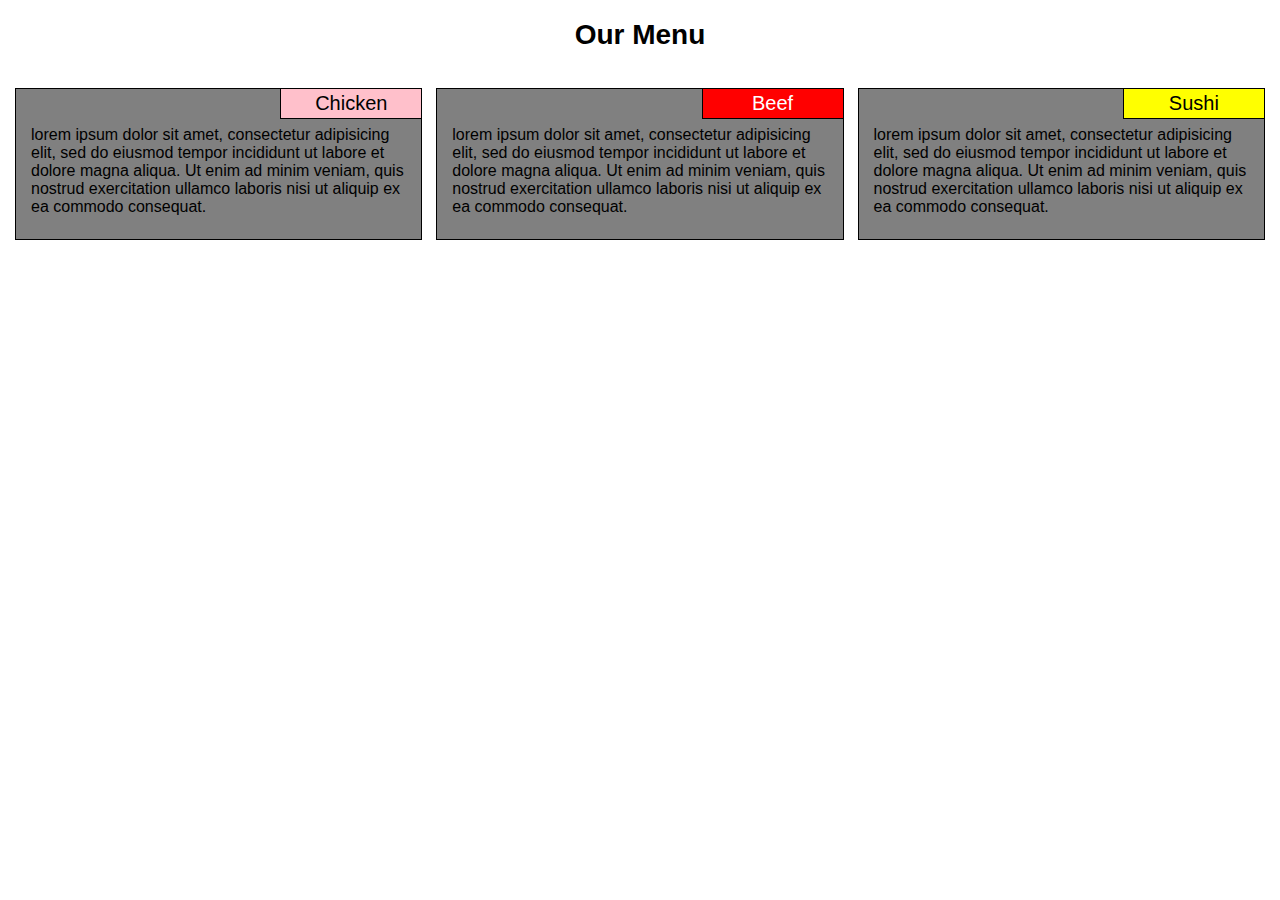
<file: module2-solution/index.html>
<!DOCTYPE html>
<html>
<head>
<meta charset="utf-8">
<meta name="viewport" content="width=device-width, initial-scale=1">
<title>module2-solution</title>
<link rel="stylesheet" href="css/styles.css">
</head>
<body>
	<h1>Our Menu</h1>
<section class="col-lg-4 col-md-6 col-sm-12">
	<div class="in">
		<div class="title chicken"> Chicken </div>
		<p>lorem ipsum dolor sit amet, consectetur adipisicing elit, sed do eiusmod tempor incididunt ut labore et dolore magna aliqua. Ut enim ad minim veniam, quis nostrud exercitation ullamco laboris nisi ut aliquip ex ea commodo consequat.</p>
	</div>
</section>

<section class="col-lg-4 col-md-6 col-sm-12">
	<div class="in">
		<div class="title beef"> Beef </div>
		<p>lorem ipsum dolor sit amet, consectetur adipisicing elit, sed do eiusmod tempor incididunt ut labore et dolore magna aliqua. Ut enim ad minim veniam, quis nostrud exercitation ullamco laboris nisi ut aliquip ex ea commodo consequat.</p>
	</div>
</section>
<section class="col-lg-4 col-md-12 col-sm-12">
	<div class="in">
		<div class="title sushi"> Sushi </div>
		<p>lorem ipsum dolor sit amet, consectetur adipisicing elit, sed do eiusmod tempor incididunt ut labore et dolore magna aliqua. Ut enim ad minim veniam, quis nostrud exercitation ullamco laboris nisi ut aliquip ex ea commodo consequat.</p>
	</div>
</section>

</body>
</html>
</file>
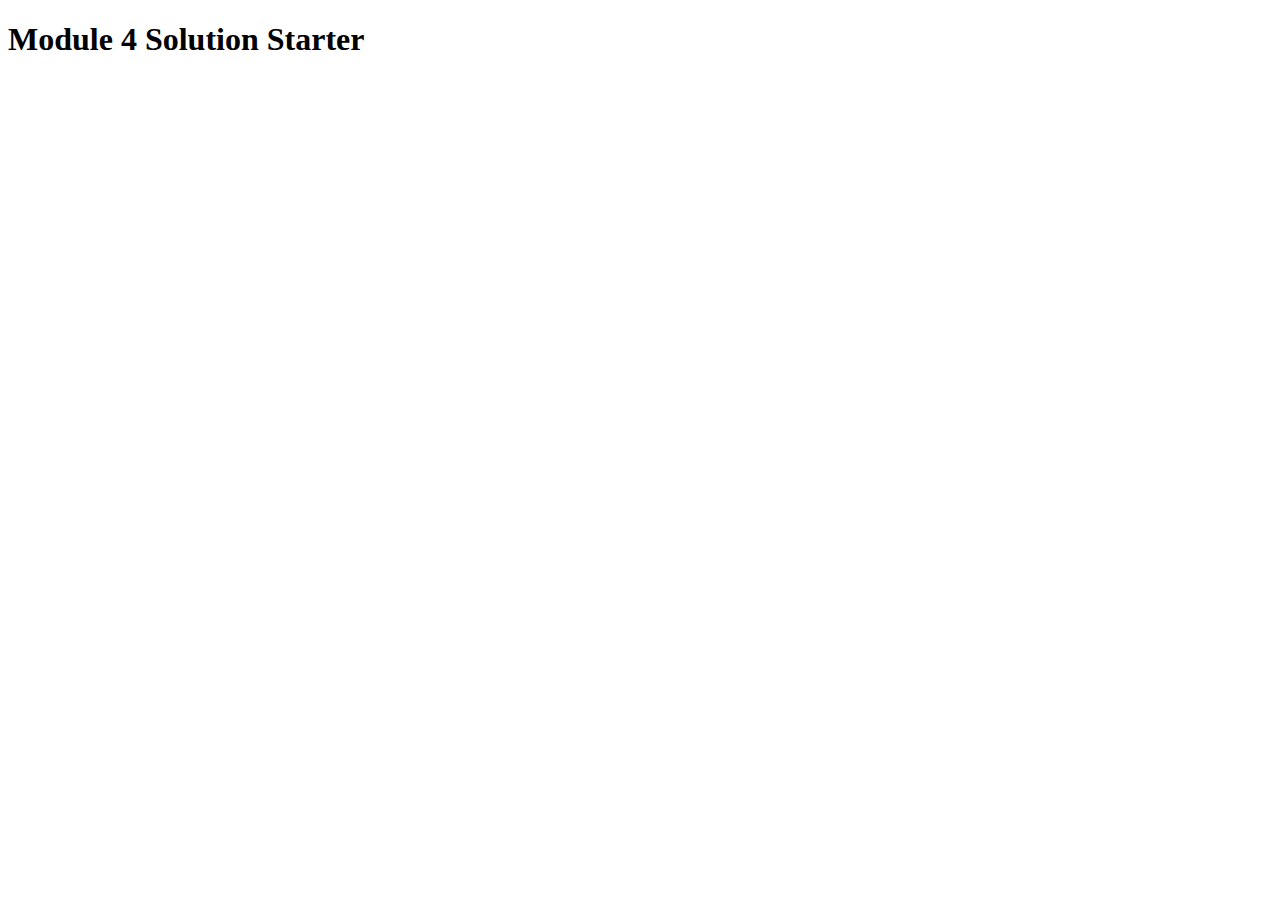
<file: module4-solution/index.html>
<!DOCTYPE html>
<html>
<head>
  <meta charset="utf-8">
  <title>Module 4 Solution Starter</title>
  <script>
    var names = []; // DO NOT REMOVE
  </script>
  <script src="SpeakHello.js"></script>
  <script src="SpeakGoodBye.js"></script>
  <script src="script.js"></script>
</head>
<body>
  <h1>Module 4 Solution Starter</h1>
</body>
</html>
</file>
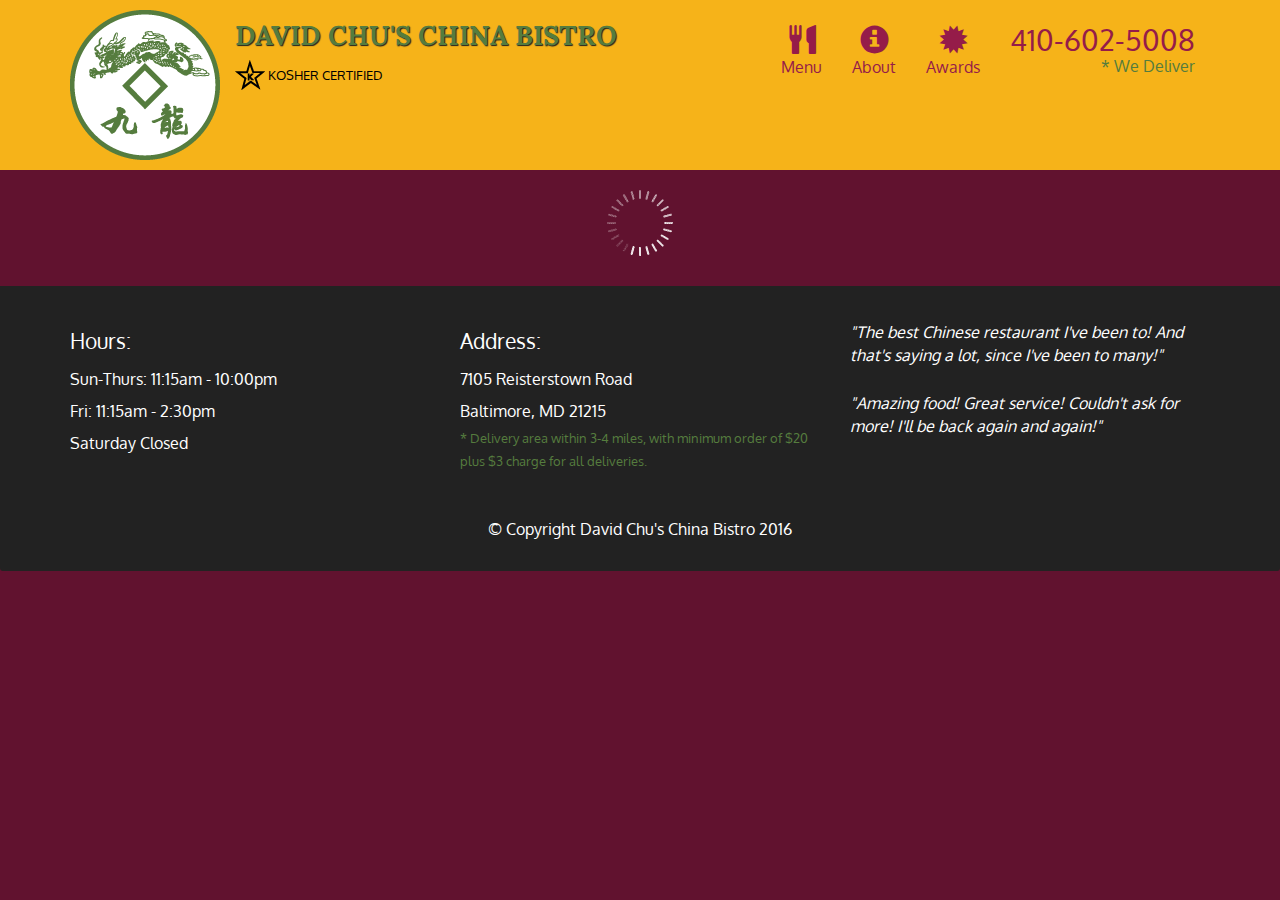
<file: module5-solution/index.html>
<!doctype html>
<html lang="en">
  <head>
    <meta charset="utf-8">
    <meta http-equiv="X-UA-Compatible" content="IE=edge">
    <meta name="viewport" content="width=device-width, initial-scale=1">
    <title>David Chu's China Bistro</title>
    <link rel="stylesheet" href="css/bootstrap.min.css">
    <link rel="stylesheet" href="css/styles.css">
    <link href='https://fonts.googleapis.com/css?family=Oxygen:400,300,700' rel='stylesheet' type='text/css'>
    <link href='https://fonts.googleapis.com/css?family=Lora' rel='stylesheet' type='text/css'>
  </head>
<body>
  <header>
    <nav id="header-nav" class="navbar navbar-default">
      <div class="container">
        <div class="navbar-header">
          <a href="index.html" class="pull-left visible-md visible-lg">
            <div id="logo-img" alt="Logo image"></div>
          </a>

          <div class="navbar-brand">
            <a href="index.html"><h1>David Chu's China Bistro</h1></a>
            <p>
              <img src="images/star-k-logo.png" alt="Kosher certification">
              <span>Kosher Certified</span>
            </p>
          </div>

          <button id="navbarToggle" type="button" class="navbar-toggle collapsed" data-toggle="collapse" data-target="#collapsable-nav" aria-expanded="false">
            <span class="sr-only">Toggle navigation</span>
            <span class="icon-bar"></span>
            <span class="icon-bar"></span>
            <span class="icon-bar"></span>
          </button>
        </div>
        
        <div id="collapsable-nav" class="collapse navbar-collapse">
           <ul id="nav-list" class="nav navbar-nav navbar-right">
            <li id="navHomeButton" class="visible-xs active">
              <a href="index.html">
                <span class="glyphicon glyphicon-home"></span> Home</a>
            </li>
            <li id="navMenuButton">
              <a href="#" onclick="$dc.loadMenuCategories();">
                <span class="glyphicon glyphicon-cutlery"></span><br class="hidden-xs"> Menu</a>
            </li>
            <li>
              <a href="#">
                <span class="glyphicon glyphicon-info-sign"></span><br class="hidden-xs"> About</a>
            </li>
            <li>
              <a href="#">
                <span class="glyphicon glyphicon-certificate"></span><br class="hidden-xs"> Awards</a>
            </li>
            <li id="phone" class="hidden-xs">
              <a href="tel:410-602-5008">
                <span>410-602-5008</span></a><div>* We Deliver</div>
            </li>
          </ul><!-- #nav-list -->
        </div><!-- .collapse .navbar-collapse -->
      </div><!-- .container -->
    </nav><!-- #header-nav -->
  </header>

  <div id="call-btn" class="visible-xs">
    <a class="btn" href="tel:410-602-5008">
    <span class="glyphicon glyphicon-earphone"></span>
    410-602-5008
    </a>
  </div>
  <div id="xs-deliver" class="text-center visible-xs">* We Deliver</div>

  <div id="main-content" class="container"></div>

  <footer class="panel-footer">
    <div class="container">
      <div class="row">
        <section id="hours" class="col-sm-4">
          <span>Hours:</span><br>
          Sun-Thurs: 11:15am - 10:00pm<br>
          Fri: 11:15am - 2:30pm<br>
          Saturday Closed
          <hr class="visible-xs">
        </section>
        <section id="address" class="col-sm-4">
          <span>Address:</span><br>
          7105 Reisterstown Road<br>
          Baltimore, MD 21215
          <p>* Delivery area within 3-4 miles, with minimum order of $20 plus $3 charge for all deliveries.</p>
          <hr class="visible-xs">
        </section>
        <section id="testimonials" class="col-sm-4">
          <p>"The best Chinese restaurant I've been to! And that's saying a lot, since I've been to many!"</p>
          <p>"Amazing food! Great service! Couldn't ask for more! I'll be back again and again!"</p>
        </section>
      </div>
      <div class="text-center">&copy; Copyright David Chu's China Bistro 2016</div>
    </div>
  </footer>

  <!-- jQuery (Bootstrap JS plugins depend on it) -->
  <script src="js/jquery-2.1.4.min.js"></script>
  <script src="js/bootstrap.min.js"></script>
  <script src="js/ajax-utils.js"></script>
  <script src="js/script.js"></script>
</body>
</html>
</file>
<file: module2-solution/css/styles.css>
*{
	font-family: Arial, Helvetica, sans-serif;
}
h1 {
	margin-bottom: 30px;
	text-align: center;
	font-size:175%;
}

.title{
	float:right;
	border-left: 1px solid black;
	border-bottom: 1px solid black;
	padding: 3px 20px 3px 20px;
	width: 100px;
	text-align: center;
	font-size: 125%;

}
.chicken{
	background-color: pink;
}
.beef{
	background-color: red;
	color:white;
}
.sushi{
	background-color: yellow;
}
.in{
	border: 1px solid black;
	position: relative;
	background-color:grey;
	margin:7px;
}
p{
	clear: right;
	padding: 7px 15px 7px 15px;

}

@media (min-width: 992px) {
  .col-lg-1, .col-lg-2, .col-lg-3, .col-lg-4, .col-lg-5, .col-lg-6, .col-lg-7, .col-lg-8, .col-lg-9, .col-lg-10, .col-lg-11, .col-lg-12 {
    float: left;
  }
  .col-lg-1 {
    width: 8.33%;
  }
  .col-lg-2 {
    width: 16.66%;
  }
  .col-lg-3 {
    width: 25%;
  }
  .col-lg-4 {
    width: 33.33%;
  }
  .col-lg-5 {
    width: 41.66%;
  }
  .col-lg-6 {
    width: 50%;
  }
  .col-lg-7 {
    width: 58.33%;
  }
  .col-lg-8 {
    width: 66.66%;
  }
  .col-lg-9 {
    width: 74.99%;
  }
  .col-lg-10 {
    width: 83.33%;
  }
  .col-lg-11 {
    width: 91.66%;
  }
  .col-lg-12 {
    width: 100%;
  }
}

@media (min-width: 768px) and (max-width: 991px){
  .col-md-1, .col-md-2, .col-md-3, .col-md-4, .col-md-5, .col-md-6, .col-md-7, .col-md-8, .col-md-9, .col-md-10, .col-md-11, .col-md-12 {
    float: left;
  }
  .col-md-1 {
    width: 8.33%;
  }
  .col-md-2 {
    width: 16.66%;
  }
  .col-md-3 {
    width: 25%;
  }
  .col-md-4 {
    width: 33.33%;
  }
  .col-md-5 {
    width: 41.66%;
  }
  .col-md-6 {
    width: 50%;
  }
  .col-md-7 {
    width: 58.33%;
  }
  .col-md-8 {
    width: 66.66%;
  }
  .col-md-9 {
    width: 74.99%;
  }
  .col-md-10 {
    width: 83.33%;
  }
  .col-md-11 {
    width: 91.66%;
  }
  .col-md-12 {
    width: 100%;
  }
}

@media (max-width: 767px) {
  .col-sm-1, .col-sm-2, .col-sm-3, .col-sm-4, .col-sm-5, .col-sm-6, .col-sm-7, .col-sm-8, .col-sm-9, .col-sm-10, .col-sm-11, .col-sm-12 {
    float: left;
    
  }
  .col-sm-1 {
    width: 8.33%;
  }
  .col-sm-2 {
    width: 16.66%;
  }
  .col-sm-3 {
    width: 25%;
  }
  .col-sm-4 {
    width: 33.33%;
  }
  .col-sm-5 {
    width: 41.66%;
  }
  .col-sm-6 {
    width: 50%;
  }
  .col-sm-7 {
    width: 58.33%;
  }
  .col-sm-8 {
    width: 66.66%;
  }
  .col-sm-9 {
    width: 74.99%;
  }
  .col-sm-10 {
    width: 83.33%;
  }
  .col-sm-11 {
    width: 91.66%;
  }
  .col-sm-12 {
    width: 100%;
  }
}
</file>
<file: module5-solution/css/styles.css>
body {
  font-size: 16px;
  color: #fff;
  background-color: #61122f;
  font-family: 'Oxygen', sans-serif;
}

/** HEADER **/
#header-nav {
  background-color: #f6b319;
  border-radius: 0;
  border: 0;
}

#logo-img {
  background: url('../images/restaurant-logo_large.png') no-repeat;
  width: 150px;
  height: 150px;
  margin: 10px 15px 10px 0;
}

.navbar-brand {
  padding-top: 25px;
}
.navbar-brand h1 { /* Restaurant name */
  font-family: 'Lora', serif;
  color: #557c3e;
  font-size: 1.5em;
  text-transform: uppercase;
  font-weight: bold;
  text-shadow: 1px 1px 1px #222;
  margin-top: 0;
  margin-bottom: 0;
  line-height: .75;
}
.navbar-brand a:hover, .navbar-brand a:focus {
  text-decoration: none;
}
.navbar-brand p { /* Kosher cert */
  color: #000;
  text-transform: uppercase;
  font-size: .7em;
  margin-top: 15px;
}
.navbar-brand p span { /* Star-K */
  vertical-align: middle;
}

#nav-list {
  margin-top: 10px;
}
#nav-list a {
  color: #951C49;
  text-align: center;
}
#nav-list a:hover {
  background: #E7E7E7;
}
#nav-list a span {
  font-size: 1.8em;
}

#phone {
  margin-top: 5px;
}
#phone a { /* Phone number */
  text-align: right;
  padding-bottom: 0;
}
#phone div { /* We Deliver */
  color: #557c3e;
  text-align: right;
  padding-right: 15px;
}

.navbar-header button.navbar-toggle, .navbar-header .icon-bar {
  border: 1px solid #61122f;
}
.navbar-header button.navbar-toggle {
  clear: both;
  margin-top: -30px;
}
/* END HEADER */

/* FOOTER */
.panel-footer {
  margin-top: 30px;
  padding-top: 35px;
  padding-bottom: 30px;
  background-color: #222;
  border-top: 0;
}
.panel-footer div.row {
  margin-bottom: 35px;
}
#hours, #address {
  line-height: 2;
}
#hours > span, #address > span {
  font-size: 1.3em;
}
#address p {
  color: #557c3e;
  font-size: .8em;
  line-height: 1.8;
}
#testimonials {
  font-style: italic;
}
#testimonials p:nth-child(2) {
  margin-top: 25px;
}
/* END FOOTER */



/* HOME PAGE */
.container .jumbotron {
  box-shadow: 0 0 50px #3F0C1F;
  border: 2px solid #3F0C1F;
}

#menu-tile, #specials-tile, #map-tile {
  height: 250px;
  width: 100%;
  margin-bottom: 15px;
  position: relative;
  border: 2px solid #3F0C1F;
  overflow: hidden;
}
#menu-tile:hover, #specials-tile:hover, #map-tile:hover {
  box-shadow: 0 1px 5px 1px #cccccc;
}
#menu-tile {
  background: url('../images/menu-tile.jpg') no-repeat;
  background-position: center;
}
#specials-tile {
  background: url('../images/specials-tile.jpg') no-repeat;
  background-position: center;
}
#menu-tile span, #specials-tile span, #map-tile span {
  position: absolute;
  bottom: 0;
  right: 0;
  width: 100%;
  text-align: center;
  font-size: 1.6em;
  text-transform: uppercase;
  background-color: #000;
  color: #fff;
  opacity: .8;
}
/* END HOME PAGE */

/* MENU CATEGORIES PAGE */
.category-tile { 
  position: relative;
  border: 2px solid #3F0C1F;
  overflow: hidden;
  width: 200px;
  height: 200px;
  margin: 0 auto 15px;
}
.category-tile span {
  position: absolute;
  bottom: 0;
  right: 0;
  width: 100%;
  text-align: center;
  font-size: 1.2em;
  text-transform: uppercase;
  background-color: #000;
  color: #fff;
  opacity: .8;
}
.category-tile:hover {
  box-shadow: 0 1px 5px 1px #cccccc;
}

#menu-categories-title + div {
  margin-bottom: 50px;
}
/* END MENU CATEGORIES PAGE */

/* SINGLE CATEGORY PAGE */
.menu-item-tile {
  margin-bottom: 25px;
}
.menu-item-tile hr {
  width: 80%;
}
.menu-item-tile .menu-item-price {
  font-size: 1.1em;
  text-align: right;
  margin-top: -15px;
  margin-right: -15px;
}
.menu-item-tile .menu-item-price span {
  font-size: .6em;
}
.menu-item-photo {
  position: relative;
  border: 2px solid #3F0C1F; 
  overflow: hidden;
  padding: 0;
  margin-right: -15px;
  margin-left: auto;
  margin-bottom: 20px;
  max-width: 250px;
}
.menu-item-photo div {
  position: absolute;
  bottom: 0;
  right: 0;
  width: 80px;
  background-color: #557c3e;
  text-align: center;
}
.menu-item-description {
  padding-right: 30px;
}
h3.menu-item-title {
  margin: 0 0 10px;
}
.menu-item-details {
  font-size: .9em;
  font-style: italic;
}
/* END SINGLE CATEGORY PAGE */


/********** Large devices only **********/
@media (min-width: 1200px) {
  .container .jumbotron {
    background: url('../images/jumbotron_1200.jpg') no-repeat;
    height: 675px;
  }
}

/********** Medium devices only **********/
@media (min-width: 992px) and (max-width: 1199px) {
  /* Header */
  #logo-img {
    background: url('../images/restaurant-logo_medium.png') no-repeat;
    width: 100px;
    height: 100px;
    margin: 5px 5px 5px 0;
  }
  /* End Header */

  /* Home Page */
  .container .jumbotron {
    background: url('../images/jumbotron_992.jpg') no-repeat;
    height: 558px;
  }
  /* End Home Page */
}

/********** Small devices only **********/
@media (min-width: 768px) and (max-width: 991px) {
  /* Home Page */
  .container .jumbotron {
    background: url('../images/jumbotron_768.jpg') no-repeat;
    height: 432px;
  }
  /* End Home Page */
}

/********** Extra small devices only **********/
@media (max-width: 767px) {
  /* Header */
  .navbar-brand {
    padding-top: 10px;
    height: 80px;
  }
  .navbar-brand h1 { /* Restaurant name */
    padding-top: 10px;
    font-size: 5vw; /* 1vw = 1% of viewport width */
  }
  .navbar-brand p { /* Kosher cert */
    font-size: .6em;
    margin-top: 12px;
  }
  .navbar-brand p img { /* Star-K */
    height: 20px;
  }

  #collapsable-nav a { /* Collapsed nav menu text */
    font-size: 1.2em;
  }
  #collapsable-nav a span { /* Collapsed nav menu glyph */
    font-size: 1em;
    margin-right: 5px;
  }

  #call-btn > a {
    font-size: 1.5em;
    display: block;
    margin: 0 20px;
    padding: 10px;
    border: 2px solid #fff;
    background-color: #f6b319;
    color: #951c49;
  }
  #xs-deliver {
    margin-top: 5px;
    font-size: .7em;
    letter-spacing: .1em;
    text-transform: uppercase;
  }
  /* End Header */

  /* Footer */
  .panel-footer section {
    margin-bottom: 30px;
    text-align: center;
  }
  .panel-footer section:nth-child(3) {
    margin-bottom: 0; /* margin already exists on the whole row */
  }
  .panel-footer section hr {
    width: 50%;
  }
  /* End Footer */

  /* Home Page */
  .container .jumbotron {
    margin-top: 30px;
    padding: 0;
  }
  #menu-tile, #specials-tile {
    width: 360px;
    margin: 0 auto 15px;
  }

  .menu-item-photo {
    margin-right: auto;
  }
  .menu-item-tile .menu-item-price {
    text-align: center;
  }
  .menu-item-description {
    text-align: center;;
  }
}


/********** Super extra small devices Only :-) (e.g., iPhone 4) **********/
@media (max-width: 479px) {
  /* Header */
  .navbar-brand h1 { /* Restaurant name */
    padding-top: 5px;
    font-size: 6vw;
  }
  /* End Header */
  
  /* Home page */
  #menu-tile, #specials-tile {
    width: 280px;
    margin: 0 auto 15px;
  }

  .col-xxs-12 {
    position: relative;
    min-height: 1px;
    padding-right: 15px;
    padding-left: 15px;
    float: left;
    width: 100%;
  }
}
</file>
